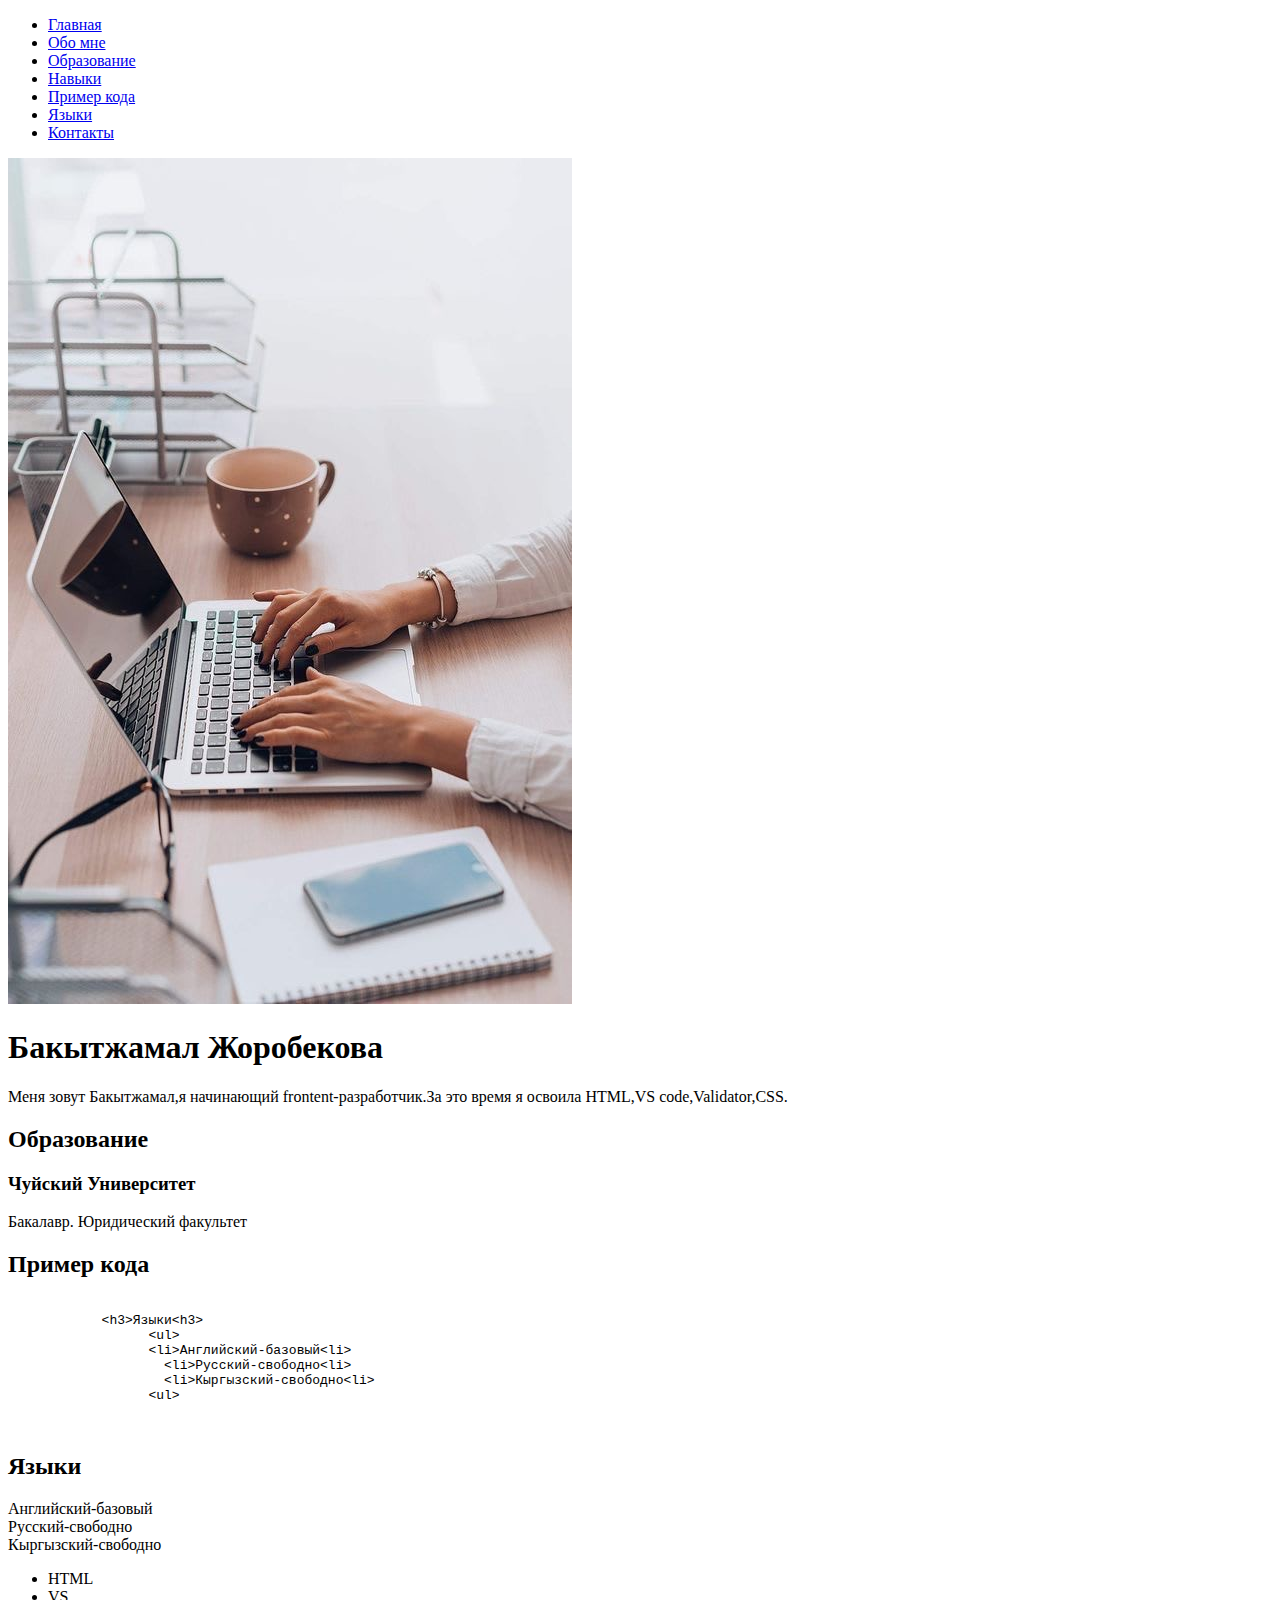
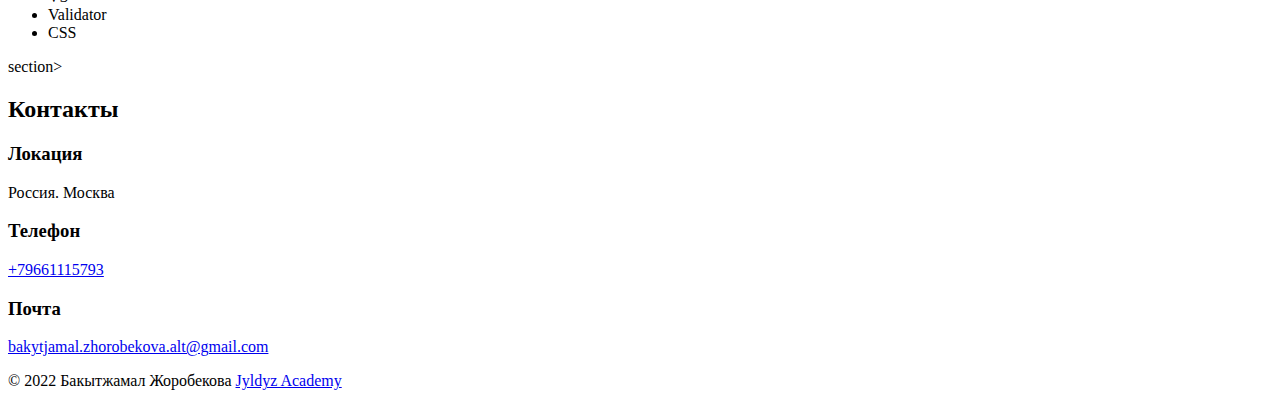
<file: index.html>
<!DOCTYPE html>
<html lang="en">
  <head>
    <meta charset="UTF-8" />
    <meta http-equiv="X-UA-Compatible" content="IE=edge" />
    <meta name="viewport" content="width=device-width, initial-scale=1.0" />
    <title>Бакытжамал Жоробекова</title>
  </head>
  <body>
    <header class="header">
      <div class="container">
        <nav class="header navigition"></nav>
        <ul>
          <li><a href="index.html">Главная</a></li>
          <li><a href="aboutme.html">Обо мне</a></li>
          <li><a href="education.html">Образование</a></li>
          <li><a href="skills.html">Навыки</a></li>
          <li><a href="examplecode.html">Пример кода</a></li>
          <li><a href="languages.html">Языки</a></li>
          <li><a href="contacts.html">Контакты</a></li>
        </ul>
      </nav>
     </div>

    </header>
    <main>
      <section>
        <img src="my.JPG"  alt="Бакытжамал Жоробекова" />
        <h1>Бакытжамал Жоробекова</h1>
        <p>
          Меня зовут Бакытжамал,я начинающий
          frontent-разработчик.За это время я освоила HTML,VS
          code,Validator,CSS.
        </p>
      </section>
        <section>
          <h2>Образование</h2>
          <h3>Чуйский Университет</h3>
          Бакалавр. Юридический факультет
        </section>
        <section>
          <h2>Пример кода</h2>
          <pre>
          <code>
            &lt;h3&gt;Языки&lt;h3&gt;
                  &lt;ul&gt;
                  &lt;li&gt;Английский-базовый&lt;li&gt;
                    &lt;li&gt;Русский-свободно&lt;li&gt;
                    &lt;li&gt;Кыргызский-свободно&lt;li&gt;
                  &lt;ul&gt;
          </code>
        </pre>
        </section>
      <h2>Языки</h2>
      <ui>
        <li>Английский-базовый</li>
        <li>Русский-свободно</li>
        <li>Кыргызский-свободно</li>
      </ui>
    </section>
    <section>
      <ul>
        <li>HTML</li>
        <li>VS</li>
        <li>Validator</li>
        <li>CSS</li>
      </ul>
    </section>
    section>
    <h2>Контакты</h2>
    <li><h3>Локация</h3>
    Россия. Москва</li>  
      <h3>Телефон</h3>
      <a href="tel:+79661115793">+79661115793</a>
    </li>
    <li>
      <h3>Почта</h3>
      <a href="gmailto:bakytjamal.zhorobekova.alt@gmail.com">bakytjamal.zhorobekova.alt@gmail.com</a>
    </li>
    </ul>
  </section>
    </main>
    <footer>
      <p>
        &copy; 2022 Бакытжамал Жоробекова
        <a href="http://linktr.ee/jyldyzacademy2022">Jyldyz Academy</a>
      </p>
    </footer>
  </body>
</html>
</file>
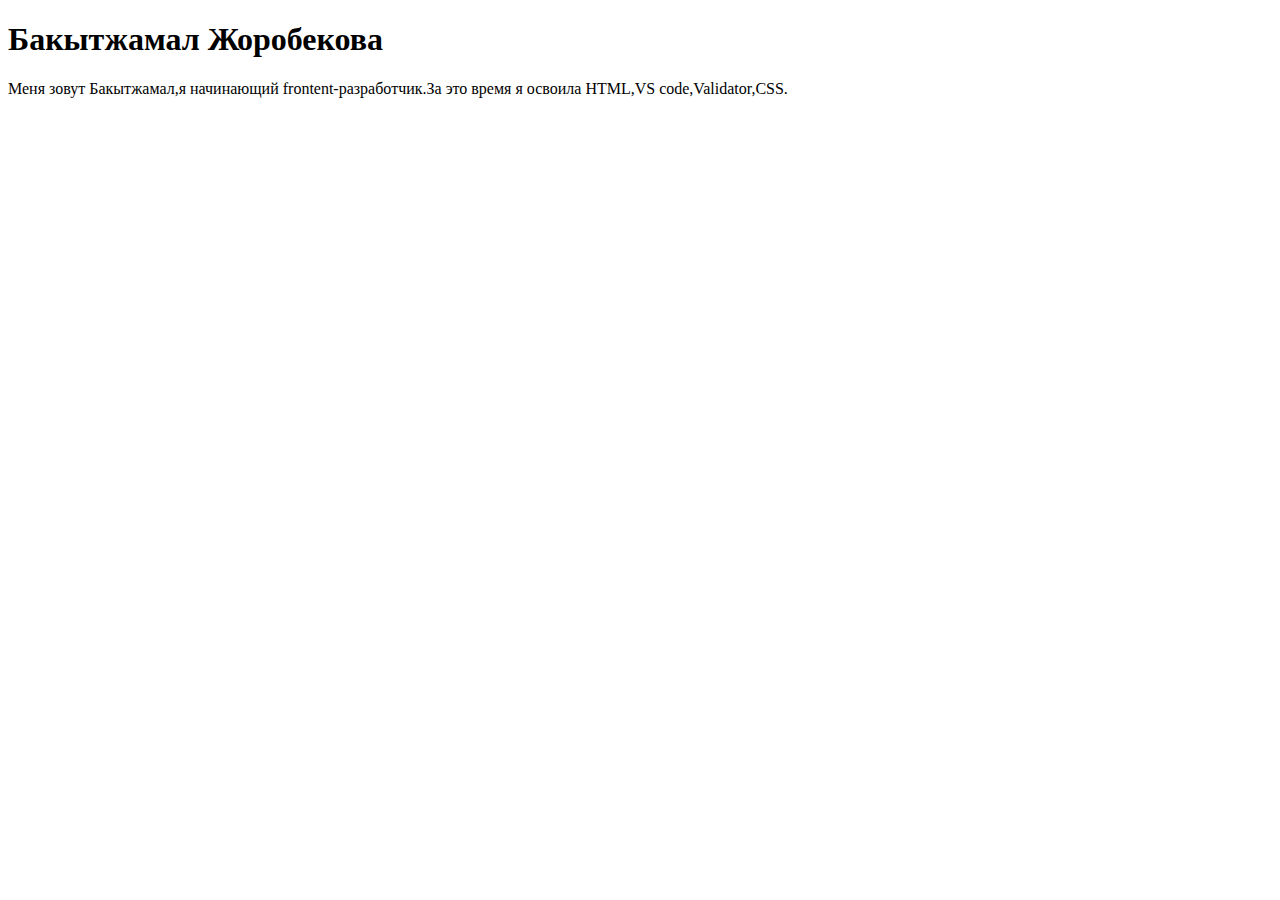
<file: aboutme.html>
<!DOCTYPE html>
<html lang="en">
  <head>
    <meta charset="UTF-8" />
    <meta http-equiv="X-UA-Compatible" content="IE=edge" />
    <meta name="viewport" content="width=device-width, initial-scale=1.0" />
    <title>Обо мне</title>
  </head>
  <body>
    <section>
      <h1>Бакытжамал Жоробекова</h1>
      <p>
        Меня зовут Бакытжамал,я начинающий frontent-разработчик.За это время я
        освоила HTML,VS code,Validator,CSS.
      </p>
    </section>
  </body>
</html>
</file>
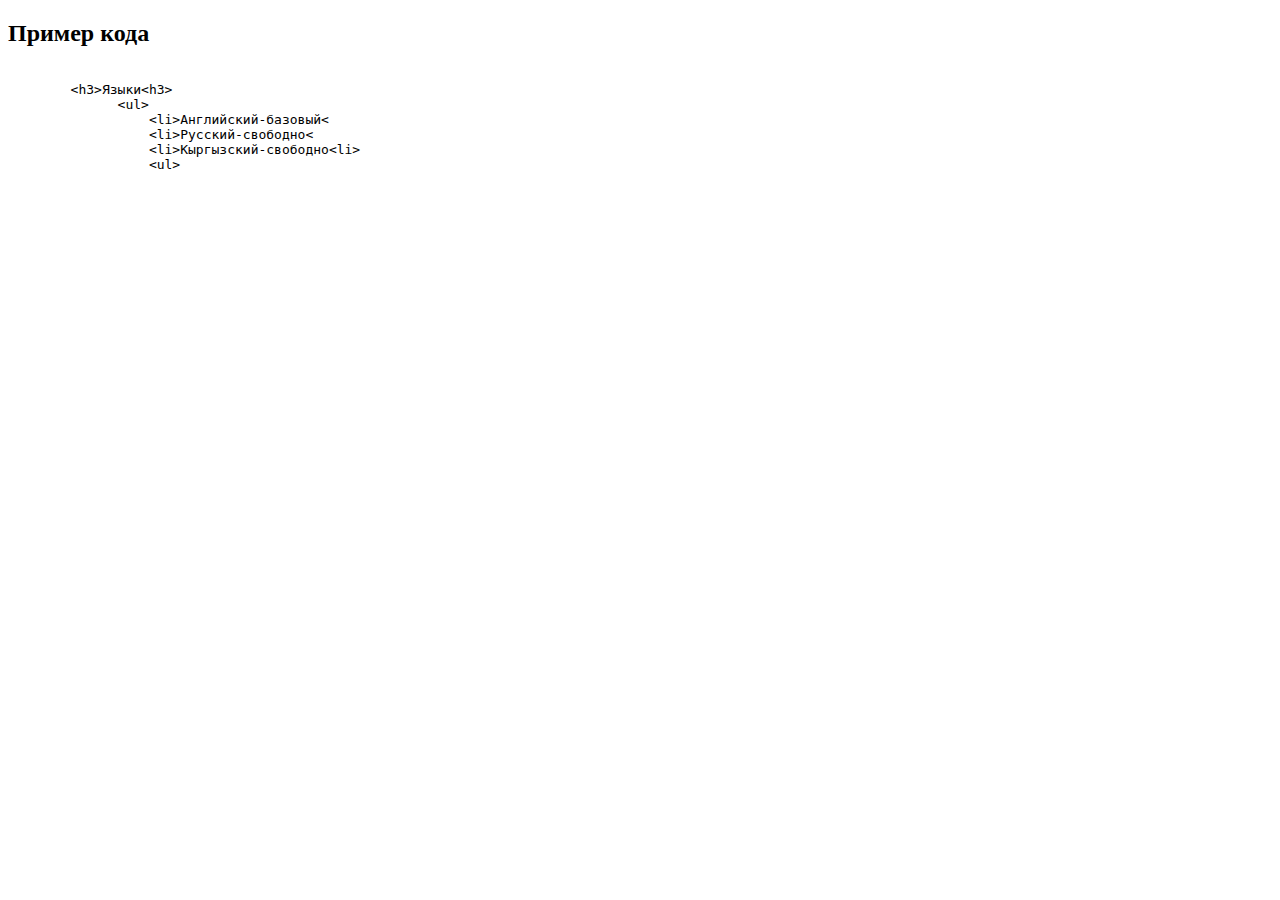
<file: code.html>
<!DOCTYPE html>
<html lang="en">
  <head>
    <meta charset="UTF-8" />
    <meta http-equiv="X-UA-Compatible" content="IE=edge" />
    <meta name="viewport" content="width=device-width, initial-scale=1.0" />
    <title>Пример кода</title>
  </head>
  <body>
    <section>
      <h2>Пример кода</h2>
      <pre>
      <code>
        &lt;h3&gt;Языки&lt;h3&gt;
              &lt;ul&gt;
                  &lt;li&gt;Английский-базовый&lt;
                  &lt;li&gt;Русский-свободно&lt;
                  &lt;li&gt;Кыргызский-свободно&lt;li&gt;
                  &lt;ul&gt;
      </code>
    </pre>
    </section>
  </body>
</html>
</file>
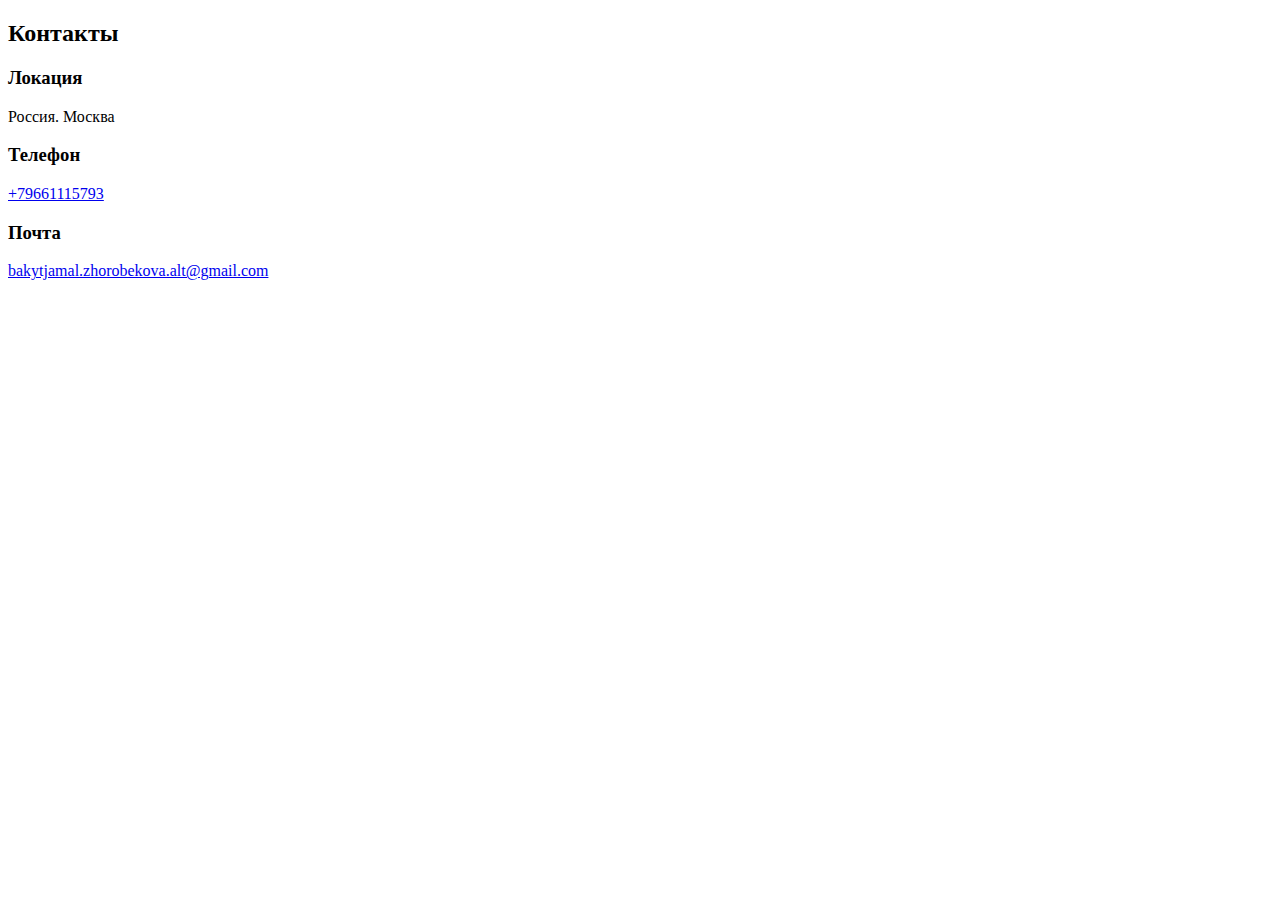
<file: contacts.html>
<!DOCTYPE html>
<html lang="en">
<head>
  <meta charset="UTF-8">
  <meta http-equiv="X-UA-Compatible" content="IE=edge">
  <meta name="viewport" content="width=device-width, initial-scale=1.0">
  <title>Контакты</title>
</head>
<body>
  <section>
    <h2>Контакты</h2>
    <li><h3>Локация</h3>
    Россия. Москва</li>  
      <h3>Телефон</h3>
      <a href="tel:+79661115793">+79661115793</a>
    </li>
    <li>
      <h3>Почта</h3>
      <a href="gmailto:bakytjamal.zhorobekova.alt@gmail.com">bakytjamal.zhorobekova.alt@gmail.com</a>
    </li>
    </ul>
  </section>
  <section></section>
  
</body>
</html>
</file>
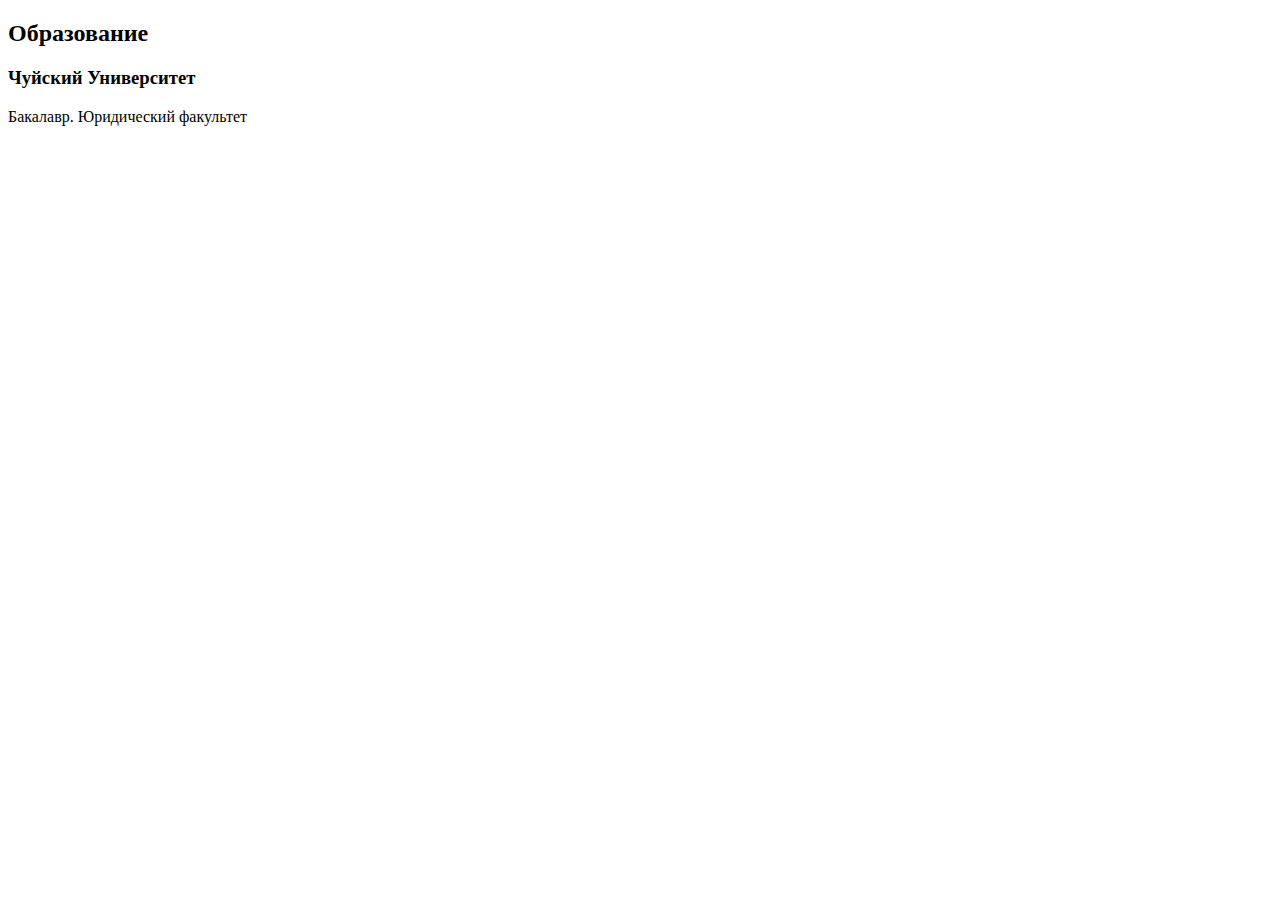
<file: education.html>
<!DOCTYPE html>
<html lang="en">
  <head>
    <meta charset="UTF-8" />
    <meta http-equiv="X-UA-Compatible" content="IE=edge" />
    <meta name="viewport" content="width=device-width, initial-scale=1.0" />
    <title>Образование</title>
  </head>
  <body>
    <section>
      <h2>Образование</h2>
      <h3>Чуйский Университет</h3>
      Бакалавр. Юридический факультет
    </section>
  </body>
</html>
</file>
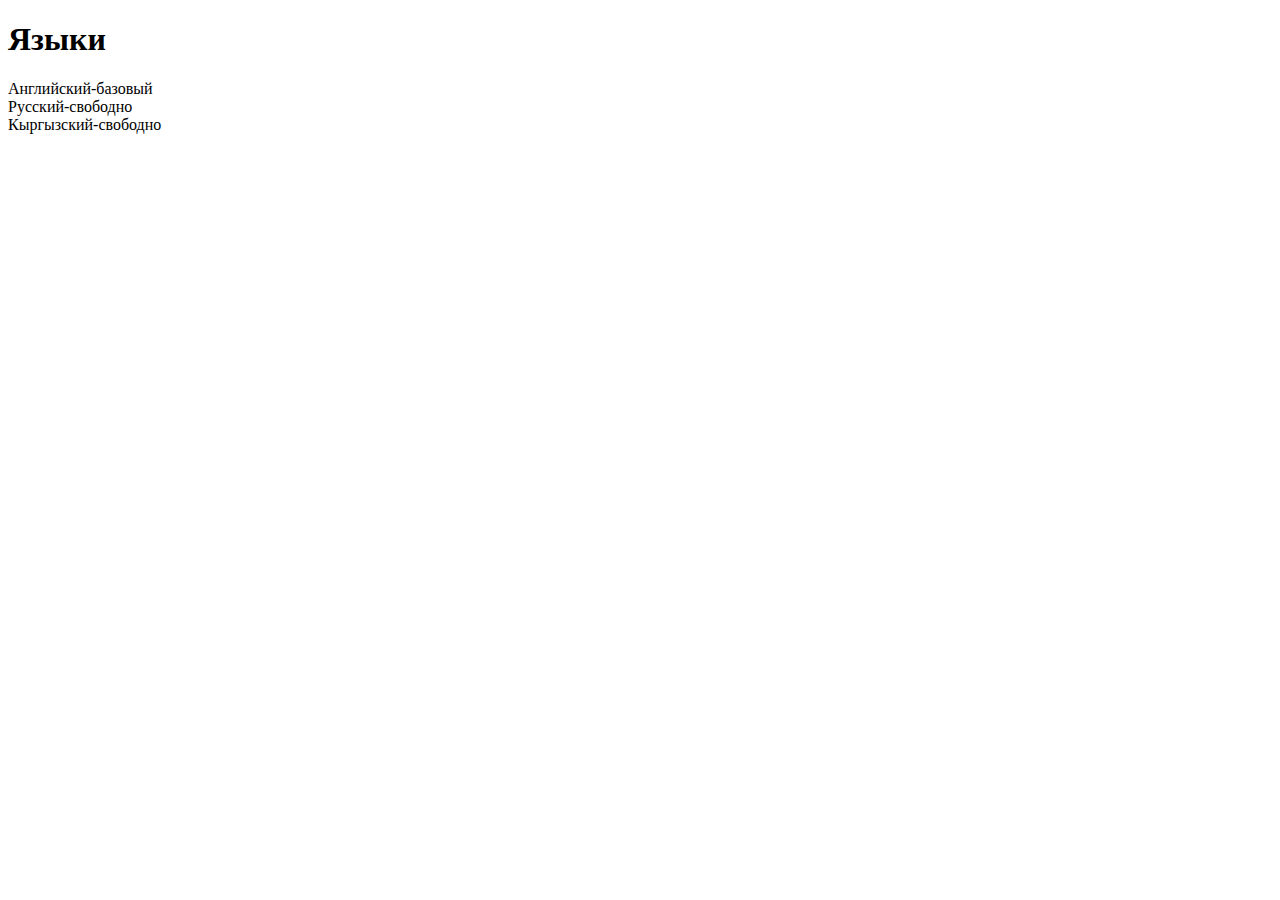
<file: languages.html>
<!DOCTYPE html>
<html lang="en">
  <head>
    <meta charset="UTF-8" />
    <meta http-equiv="X-UA-Compatible" content="IE=edge" />
    <meta name="viewport" content="width=device-width, initial-scale=1.0" />
    <title>Языки</title>
  </head>
  <body>
    <section>
      <h1>Языки</h1>
      <ui>
        <li>Английский-базовый</li>
        <li>Русский-свободно</li>
        <li>Кыргызский-свободно</li>
      </ui>
    </section>
  </body>
</html>
</file>
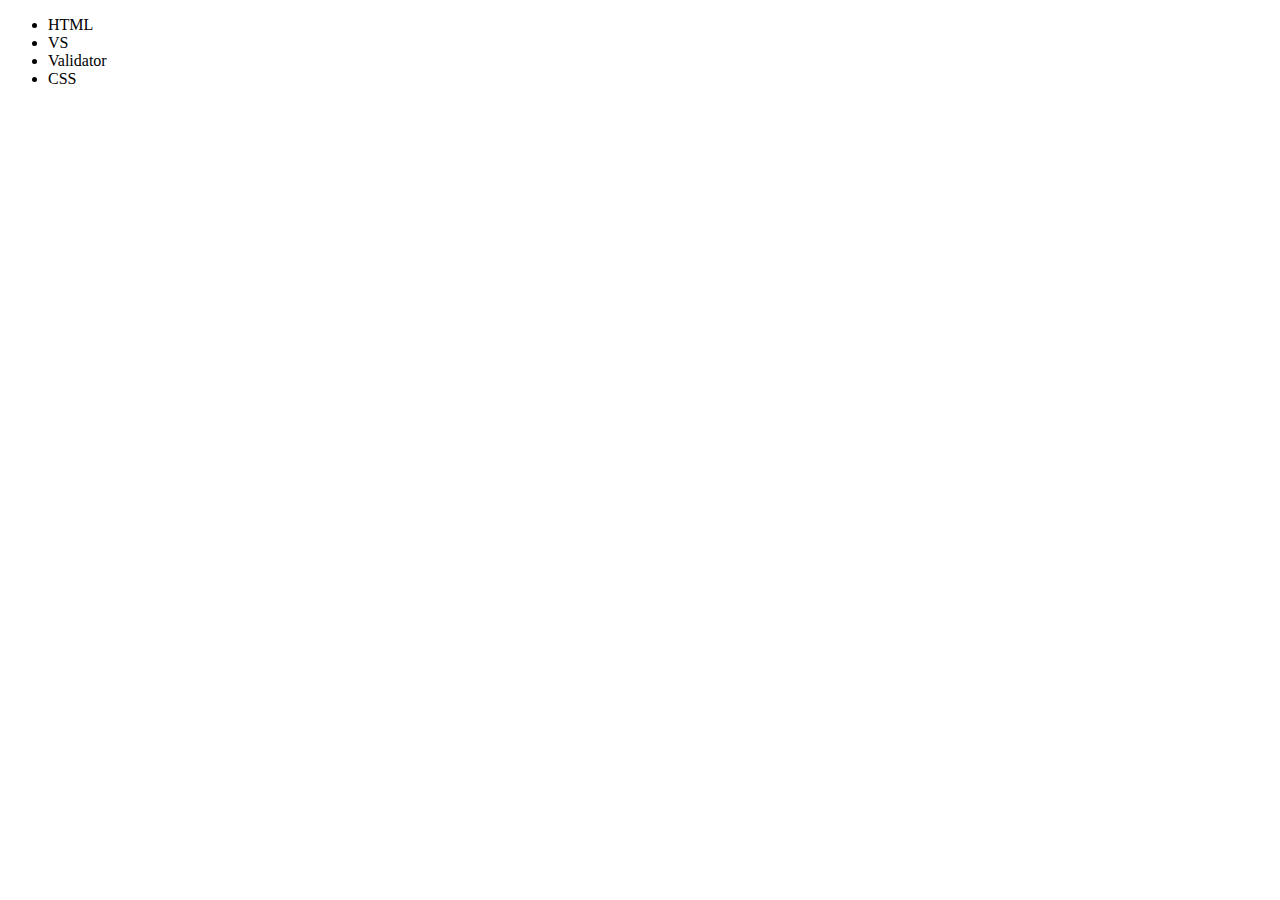
<file: skills.html>
<!DOCTYPE html>
<html lang="en">
  <head>
    <meta charset="UTF-8" />
    <meta http-equiv="X-UA-Compatible" content="IE=edge" />
    <meta name="viewport" content="width=device-width, initial-scale=1.0" />
    <title>Навыки</title>
  </head>
  <body>
    <section>
      <ul>
        <li>HTML</li>
        <li>VS</li>
        <li>Validator</li>
        <li>CSS</li>
      </ul>
    </section>
  </body>
</html>
</file>
